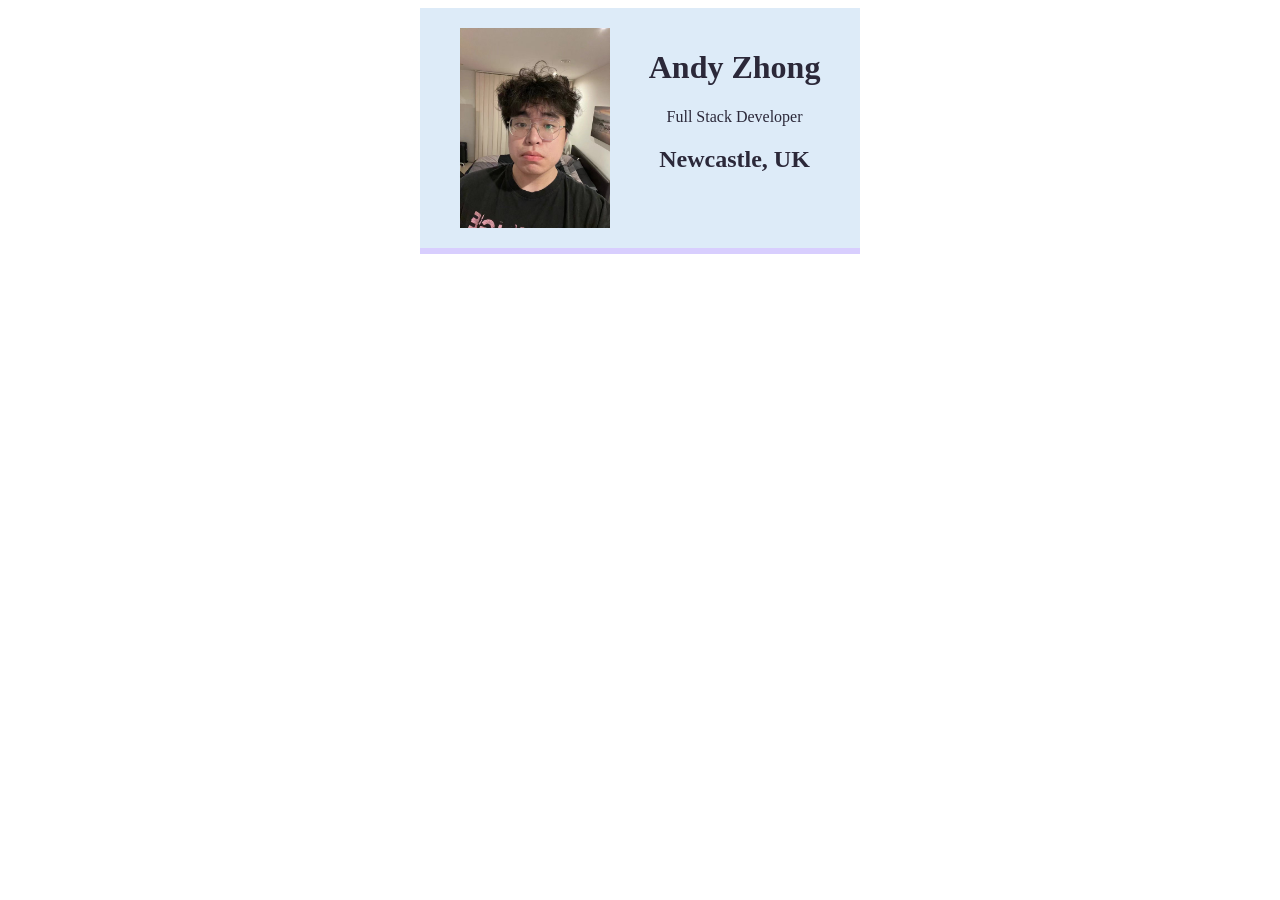
<file: index.html>
<!DOCTYPE html>
<html lang="en">
<head>
    <meta charset="UTF-8">
    <link rel="stylesheet" href="styles.css">
    <title>Title</title>
</head>
<body>
    <div class="card">
        <img class="avatar" src="src/img/andy.jpg" alt="picture of me">
        <div>
            <h1>Andy Zhong</h1>
            <p>Full Stack Developer</p>
            <h2>Newcastle, UK</h2>
        </div>
    </div>
</body>
</html>
</file>
<file: styles.css>
.card{
    width: 400px;
    margin: 0 auto;
    padding: 20px;
    display: flex;
    justify-content: space-around;
    text-align: center;
    background: #ddebf8;
    color: #2b2839;
    border-bottom: 6px solid #d8cefe;
}

.avatar{
    width: 150px;


}
</file>
<file: src/styles.css>
.card{
    width: 400px;
    margin: 0 auto;
    padding: 20px;
    display: flex;
    justify-content: space-around;
    text-align: center;
    background: #ddebf8;
    color: #2b2839;
    border-bottom: 6px solid #d8cefe;
}

.avatar{
    width: 150px;


}
</file>
